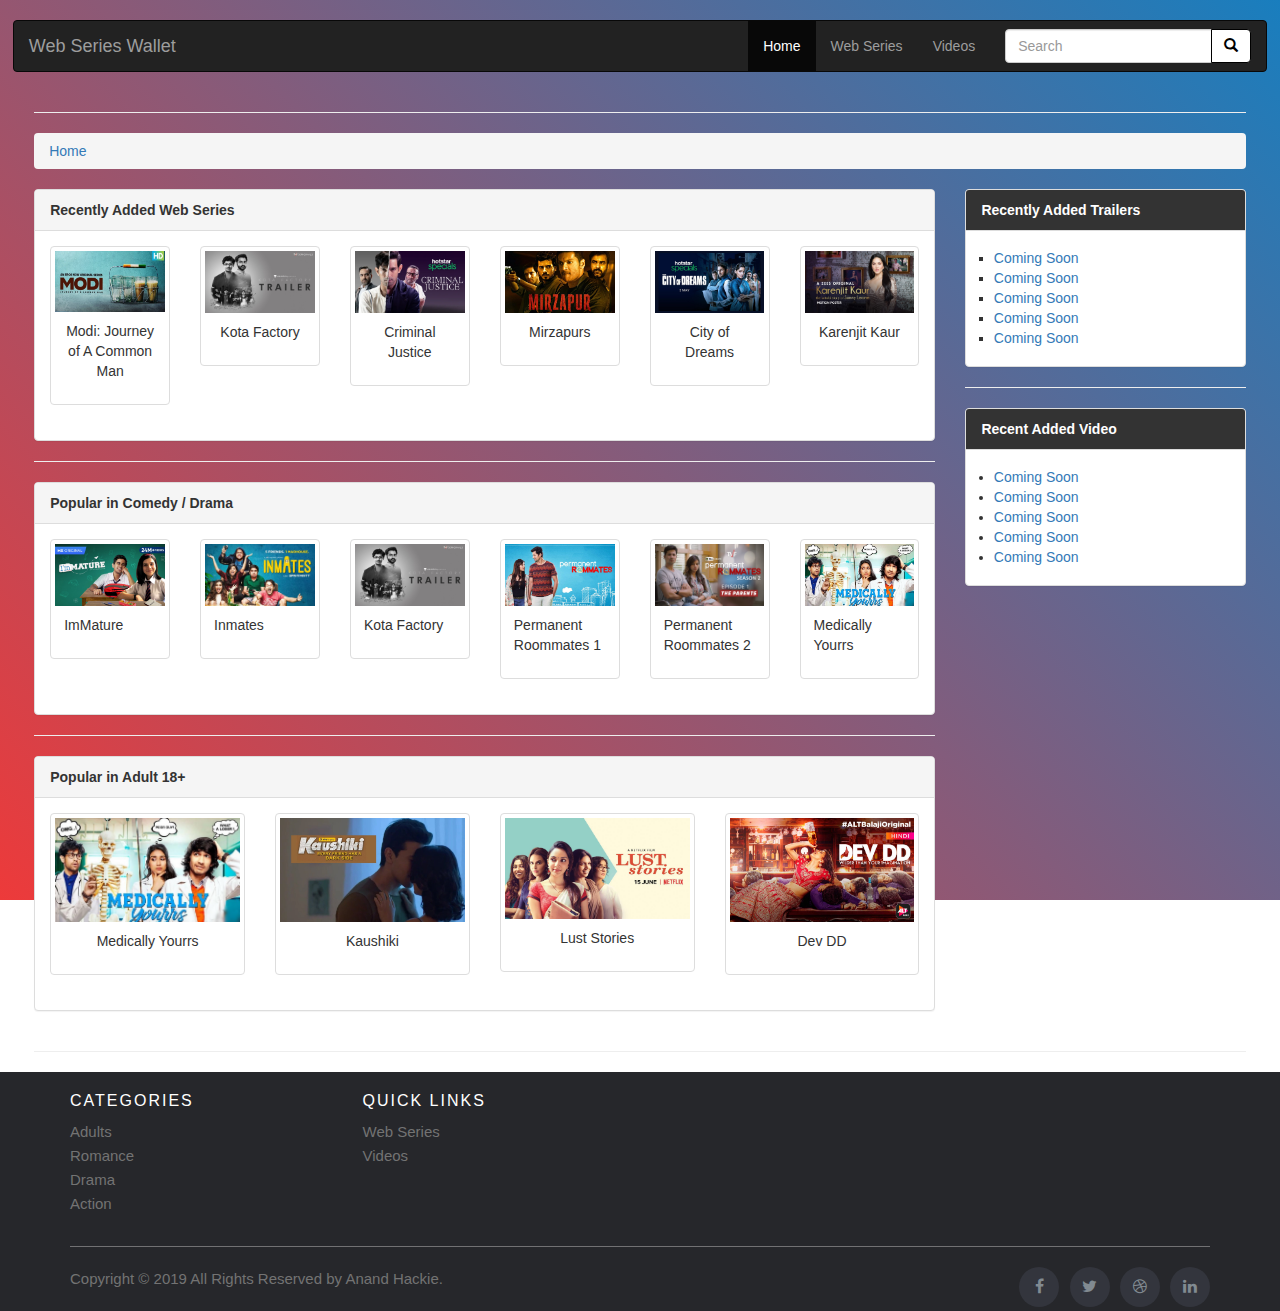
<file: index.html>
<!DOCTYPE html>
<html lang="en">

<head>
    <meta charset="utf-8">
    <meta name="viewport" content="width=device-width, initial-scale=1">
    <meta name="google-translate-customization" content="9f841e7780177523-3214ceb76f765f38-gc38c6fe6f9d06436-c">
    </meta>

    <title>Web Series Wallet</title>
    <!--LINK CSS-->
    <link rel="stylesheet" type="text/css" href="./style/style.css" />
    <!--LINK JQUERY-->
    <script type="text/javascript" src="./script/script.js"></script>
    <link rel="stylesheet" href="https://maxcdn.bootstrapcdn.com/font-awesome/4.5.0/css/font-awesome.min.css">
    <link href="https://fonts.googleapis.com/css?family=Merriweather:400,900,900i" rel="stylesheet">
    <link rel="stylesheet" href="https://maxcdn.bootstrapcdn.com/bootstrap/3.3.7/css/bootstrap.min.css">
    <script src="https://ajax.googleapis.com/ajax/libs/jquery/1.12.4/jquery.min.js"></script>
    <script src="https://maxcdn.bootstrapcdn.com/bootstrap/3.3.7/js/bootstrap.min.js"></script>
    <link rel="stylesheet" href="https://cdnjs.cloudflare.com/ajax/libs/font-awesome/4.7.0/css/font-awesome.min.css">

    <style>
        body {
            background: linear-gradient(45deg, #ed3a3a, #197ebe);
            margin: 0;
            height: 100%;
            margin: 0;
            background-repeat: no-repeat;
            background-attachment: fixed;
        }
        
        .navbar {
            margin-top: 20px;
        }
        
        .demo-content {
            padding: 15px;
            font-size: 18px;
            background: #dbdfe5;
            margin-bottom: 10px;
        }
        
        .demo-content.bg-alt {
            background: #abb1b8;
        }
        
        .btn {
            border: 1px solid black;
            background-color: white;
            color: black;
            cursor: pointer;
        }
        
        .info {
            border-color: #2196F3;
            color: dodgerblue
        }
        
        .info:hover {
            background: #2196F3;
            color: white;
        }
        
        .dropdown:hover .dropdown-menu {
            display: block;
        }
        
        < !-- -------------------------------------------------------- -->.navbar-collapse li:hover {
            background-color: black;
            color: black;
        }
        
        sidemenu:hover {
            color: black;
            background: #ddd;
        }
    </style>
    <script>
    </script>
</head>

<body>
    <a href="#" id="scroll" style="display: none;"><span></span></a>
    <nav class="navbar navbar-inverse" style="width:98%">
        <!-- Brand and toggle get grouped for better mobile display -->
        <div class="navbar-header">
            <button type="button" data-target="#navbarCollapse" data-toggle="collapse" class="navbar-toggle">
				<span class="icon-bar"></span>
				<span class="icon-bar"></span>
				<span class="icon-bar"></span>
			</button>
            <a href="index.html" class="navbar-brand">Web Series Wallet</a>
        </div>
        <div id="navbarCollapse" class="collapse navbar-collapse">
            <ul class="nav navbar-nav" style="float: right;">
                <li class="active"><a href="index.html">Home</a></li>
                <!-- <li class="dropdown">
          <a data-toggle="dropdown" class="dropdown-toggle" href="#">Movies <b class="caret"></b></a>
          <ul class="dropdown-menu">
            <li><a href="bollywood.html">Bollywood</a></li>
            <li><a href="hollywood.html">Hollywood</a></li>
            <li><a href="south.html">South</a></li>
            <li class="divider"></li>
            <li><a href="#">Short Films</a></li>
          </ul>
        </li> -->
                <li><a href="Web-Series.html">Web Series</a></li>
                <li><a href="videos.html">Videos</a></li>

                <form class="navbar-form navbar-right">
                    <div class="input-group">
                        <input type="text" class="form-control" id="tags" placeholder="Search">
                        <span class="input-group-btn">
							<button type="button" onclick="disableSearch();" id="mySearch" class="btn btn-info"><span
									class="glyphicon glyphicon-search"></span></button>
                        </span>
                    </div>
                </form>
            </ul>
        </div>
    </nav>

    <!-- <div class="icon-bar" style="position: fixed;top: 23%;">
  <a href="#" class="facebook"><i class="fa fa-facebook"></i></a>
  <a href="#" class="twitter"><i class="fa fa-twitter"></i></a>
  <a href="#" class="google"><i class="fa fa-instagram"></i></a>
  <a href="https://youtube.com/c/anandhackie" class="youtube"><i class="fa fa-youtube"></i></a>
</div> -->
    <div class="container" style="width:97%">

        <hr>
        <ul class="breadcrumb">
            <li class="active"><a href="index.html">Home</a></li>
        </ul>

        <div class="row">

            <div class="col-sm-9">
                <!--         <div class="demo-content bg-alt">
			<Strong>Recently Added Movies</strong>
        </div> -->


                <div class="panel panel-default">
                    <div class="panel-heading" style="cursor: pointer;">
                        <Strong>Recently Added Web Series</strong>
                    </div>
                    <div class="panel-body">
                        <div class="row" style="text-align: center">
                            <div class="col-sm-2">
                                <div class="thumbnail">
                                    <a href="./images/Modi-Journey-Of-A-Common-Man.jpg" target="_blank">
                                        <img src="./images/Modi-Journey-Of-A-Common-Man.jpg" alt="Modi: Journey of A Common Man">
                                        <div class="caption">
                                            <p>Modi: Journey of A Common Man</p>
                                        </div>
                                    </a>
                                </div>
                            </div>
                            <div class="col-sm-2">
                                <div class="thumbnail">
                                    <a href="./images/Kota Factory.jpg" target="_blank">
                                        <img src="./images/Kota Factory.jpg" alt="KOTA FACTOR">
                                        <div class="caption">
                                            <p>Kota Factory</p>
                                        </div>
                                    </a>
                                </div>
                            </div>
                            <div class="col-sm-2">
                                <div class="thumbnail">
                                    <a href="./images/Criminal Justice.webp" target="_blank">
                                        <img src="./images/Criminal Justice.webp" alt="Criminal Justice">
                                        <div class="caption">
                                            <p>Criminal Justice</p>
                                        </div>
                                    </a>
                                </div>
                            </div>
                            <div class="col-sm-2">
                                <div class="thumbnail">
                                    <a href="./images/mirzapur.jpeg" target="_blank">
                                        <img src="./images/mirzapur.jpeg" alt="Mirzapurs">
                                        <div class="caption">
                                            <p>Mirzapurs</p>
                                        </div>
                                    </a>
                                </div>
                            </div>
                            <div class="col-sm-2">
                                <div class="thumbnail">
                                    <a href="./images/city of dreams.jpg" target="_blank">
                                        <img src="./images/city of dreams.jpg" alt="City of Dreams">
                                        <div class="caption">
                                            <p>City of Dreams</p>
                                        </div>
                                    </a>
                                </div>
                            </div>
                            <div class="col-sm-2">
                                <div class="thumbnail">
                                    <a href="./images/karenjit.jpg" target="_blank">
                                        <img src="./images/karenjit.jpg" alt="Karenjit Kaur">
                                        <div class="caption">
                                            <p>Karenjit Kaur</p>
                                        </div>
                                    </a>
                                </div>
                            </div>
                            <!-- <a href="#" style="float:right;margin-right:15px;">More </a> -->
                        </div>
                    </div>
                </div>

                <hr>

                <div class="panel panel-default">
                    <div class="panel-heading" style="cursor: pointer;">
                        <Strong>Popular in
							Comedy&nbsp;<span>/</span>&nbsp;Drama&nbsp;</strong>
                    </div>
                    <div class="panel-body">
                        <div class="row">
                            <div class="col-sm-2">
                                <div class="thumbnail">
                                    <a href="./images/ImMature.jpg" target="_blank">
                                        <img src="./images/ImMature.jpg" alt="ImMature">
                                        <div class="caption">
                                            <p>ImMature</p>
                                        </div>
                                    </a>
                                </div>
                            </div>
                            <div class="col-sm-2">
                                <div class="thumbnail">
                                    <a href="./images/inmates.jpg" target="_blank">
                                        <img src="./images/inmates.jpg" alt="Inmates">
                                        <div class="caption">
                                            <p>Inmates</p>
                                        </div>
                                    </a>
                                </div>
                            </div>
                            <div class="col-sm-2">
                                <div class="thumbnail">
                                    <a href="./images/Kota Factory.jpg" target="_blank">
                                        <img src="./images/Kota Factory.jpg" alt="KOTA FACTOR">
                                        <div class="caption">
                                            <p>Kota Factory</p>
                                        </div>
                                    </a>
                                </div>
                            </div>
                            <div class="col-sm-2">
                                <div class="thumbnail">
                                    <a href="./images/permanent roomates season 1.jpg" target="_blank">
                                        <img src="./images/permanent roomates season 1.jpg" alt="Permanent Roommates 1">
                                        <div class="caption">
                                            <p>Permanent Roommates 1</p>
                                        </div>
                                    </a>
                                </div>
                            </div>
                            <div class="col-sm-2">
                                <div class="thumbnail">
                                    <a href="./images/Maaya.jpg" target="_blank">
                                        <img src="./images/permanent roomates season 2.jpg" alt="Permanent Roommates 2">
                                        <div class="caption">
                                            <p>Permanent Roommates 2</p>
                                        </div>
                                    </a>
                                </div>
                            </div>
                            <div class="col-sm-2">
                                <div class="thumbnail">
                                    <a href="./images/medicallyYours.jpeg" target="_blank">
                                        <img src="./images/medicallyYours.jpeg" alt="Medically Yourrs">
                                        <div class="caption">
                                            <p>Medically Yourrs</p>
                                        </div>
                                    </a>
                                </div>
                            </div>

                            <!-- <br>
							<a href="#" style="float:right;margin-right:15px;">More </a> -->
                        </div>
                    </div>
                </div>
                <hr>
                <div class="panel panel-default">
                    <div class="panel-heading">
                        <Strong>Popular in Adult 18+</strong>
                    </div>
                    <div class="panel-body">
                        <div class="row" style="text-align: center">
                            <div class="col-sm-3">
                                <div class="thumbnail">
                                    <a href="./images/medicallyYours.jpeg" target="_blank">
                                        <img src="./images/medicallyYours.jpeg" alt="Medically Yourrs">
                                        <div class="caption">
                                            <p>Medically Yourrs</p>
                                        </div>
                                    </a>
                                </div>
                            </div>
                            <div class="col-sm-3">
                                <div class="thumbnail">
                                    <a href="./images/kaushiki-2.jpg" target="_blank">
                                        <img src="./images/kaushiki-2.jpg" alt="kaushiki">
                                        <div class="caption">
                                            <p>Kaushiki</p>
                                        </div>
                                    </a>
                                </div>
                            </div>

                            <div class="col-sm-3">
                                <div class="thumbnail">
                                    <a href="./images/Lust-stories1.jpg" target="_blank">
                                        <img src="./images/Lust-stories1.jpg" alt="Lust Stories">
                                        <div class="caption">
                                            <p>Lust Stories</p>
                                        </div>
                                    </a>
                                </div>
                            </div>
                            <div class="col-sm-3">
                                <div class="thumbnail">
                                    <a href="./images/Dev DD.jpg" target="_blank">
                                        <img src="./images/Dev DD.jpg" alt="Dev DD">
                                        <div class="caption">
                                            <p>Dev DD</p>
                                        </div>
                                    </a>
                                </div>
                            </div>
                            <!-- 
							<br>
							<a href="#" style="float:right;margin-right:15px;">More </a> -->
                        </div>
                    </div>
                </div>


                <!-- 		<div class="demo-content bg-alt">
			<Strong>Popular in Romance</strong>
        </div>
		<div class="demo-content bg-alt">
			<Strong>Anime</strong>
		</div> -->
            </div>
            <!-- End of Col-sm-9 -->

            <div class="col-sm-3">

                <div class="panel panel-default">
                    <div class="panel-heading" style="background: #333;color: white; cursor: pointer;">
                        <Strong>Recently Added
							Trailers</strong>
                    </div>
                    <div class="panel-body">
                        <ul class="" style="margin:1% 1% 1% 5%; list-style-type:square;">
                            <!-- list-style-type:square; -->
                            <li><a href="#">Coming Soon </a></li>
                            <li><a href="#">Coming Soon </a></li>
                            <li><a href="#">Coming Soon </a></li>
                            <li><a href="#">Coming Soon </a></li>
                            <li><a href="#">Coming Soon </a></li>
                            <!-- <a href="#" style="float:right">More </a>
							<br> -->
                        </ul>
                    </div>

                </div>
                <hr>
                <div class="panel panel-default">
                    <div class="panel-heading sidemenu" style="background: #333;color: white; cursor: pointer;">
                        <Strong>Recent
							Added Video</strong>
                    </div>
                    <div class="panel-body">
                        <ul class="" style="margin:1% 1% 1% 5%">
                            <li><a href="#">Coming Soon </a></li>
                            <li><a href="#">Coming Soon </a></li>
                            <li><a href="#">Coming Soon </a></li>
                            <li><a href="#">Coming Soon </a></li>
                            <li><a href="#">Coming Soon </a></li>
                            <!-- <a href="#" style="float:right">More </a>
							<br> -->
                        </ul>
                    </div>
                </div>
            </div>
        </div>
        <!-- End Of ROW -->
        <hr>

    </div>


    <!-- Site footer -->
    <footer class="site-footer">
        <div class="container">
            <div class="row">
                <div class="col-xs-6 col-md-3">
                    <h6>Categories</h6>
                    <ul class="footer-links">
                        <li><a href="">Adults</a></li>
                        <li><a href="">Romance</a></li>
                        <li><a href="">Drama</a></li>
                        <li><a href="">Action</a></li>

                    </ul>
                </div>

                <div class="col-xs-6 col-md-3">
                    <h6>Quick Links</h6>
                    <ul class="footer-links">
                        <li><a href="./Web-Series.html">Web Series</a></li>
                        <li><a href="./videos.html">Videos</a></li>
                    </ul>
                </div>
            </div>
            <hr>
        </div>
        <div class="container">
            <div class="row">
                <div class="col-md-8 col-sm-6 col-xs-12">
                    <p class="copyright-text">Copyright &copy; 2019 All Rights Reserved by
                        <a href="#">Anand Hackie</a>.
                    </p>
                </div>

                <div class="col-md-4 col-sm-6 col-xs-12">
                    <ul class="social-icons">
                        <li><a class="facebook" href="#"><i class="fa fa-facebook"></i></a></li>
                        <li><a class="twitter" href="#"><i class="fa fa-twitter"></i></a></li>
                        <li><a class="dribbble" href="#"><i class="fa fa-dribbble"></i></a></li>
                        <li><a class="linkedin" href="#"><i class="fa fa-linkedin"></i></a></li>
                    </ul>
                </div>
            </div>
        </div>
    </footer>


</body>

</html>
</file>
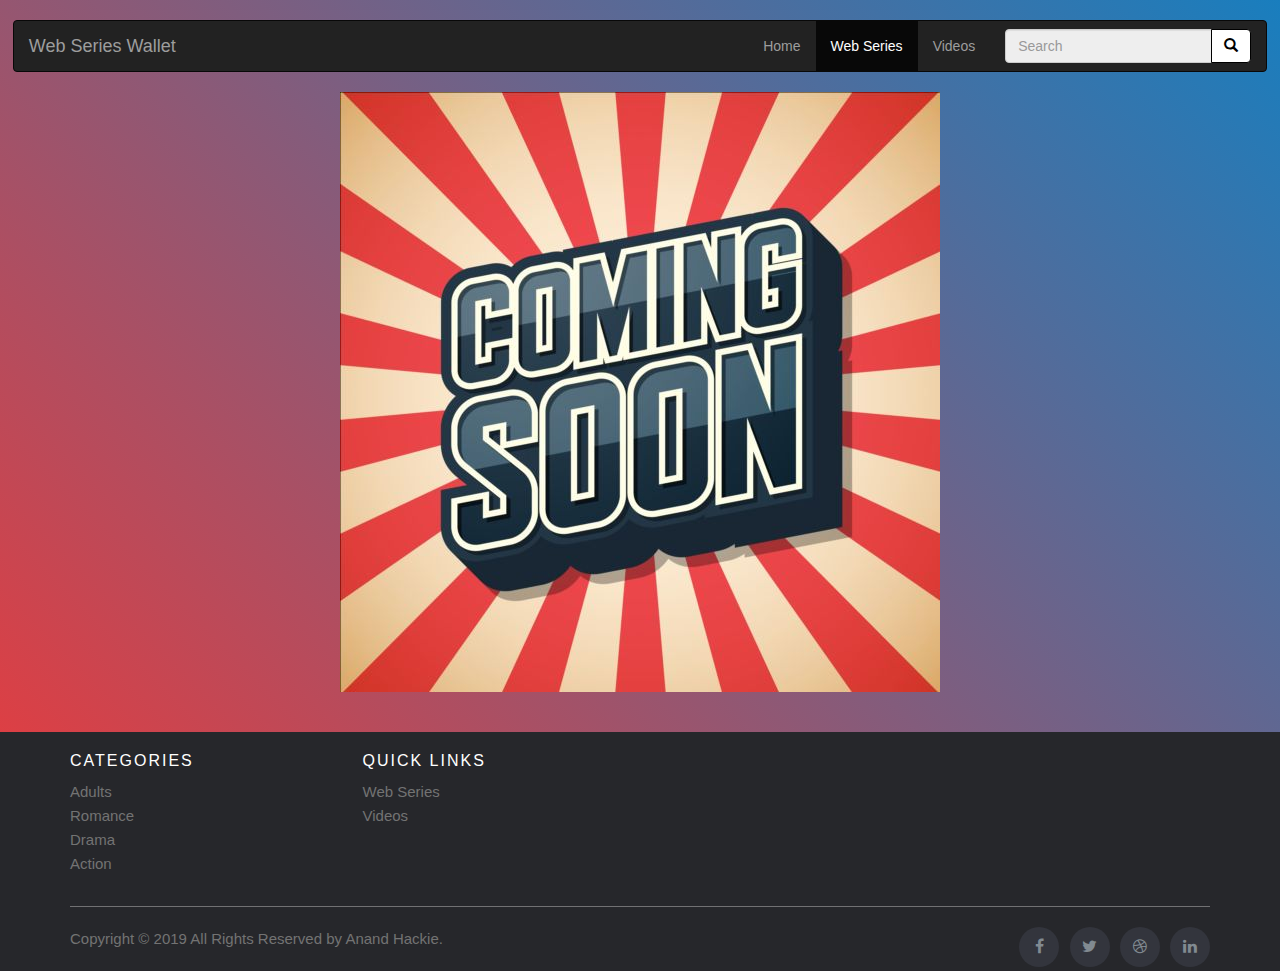
<file: videos.html>
<!DOCTYPE html>
<html lang="en">

<head>
  <meta charset="utf-8">
  <meta name="viewport" content="width=device-width, initial-scale=1">
  <meta name="google-translate-customization" content="9f841e7780177523-3214ceb76f765f38-gc38c6fe6f9d06436-c">
  </meta>

  <title>Web Series Wallet</title>
  <!--LINK CSS-->
  <link rel="stylesheet" type="text/css" href="./style/style.css" />
  <!--LINK JQUERY-->
  <script type="text/javascript" src="./script/script.js"></script>
  <link rel="stylesheet" href="https://maxcdn.bootstrapcdn.com/font-awesome/4.5.0/css/font-awesome.min.css">
  <link href="https://fonts.googleapis.com/css?family=Merriweather:400,900,900i" rel="stylesheet">
  <link rel="stylesheet" href="https://maxcdn.bootstrapcdn.com/bootstrap/3.3.7/css/bootstrap.min.css">
  <script src="https://ajax.googleapis.com/ajax/libs/jquery/1.12.4/jquery.min.js"></script>
  <script src="https://maxcdn.bootstrapcdn.com/bootstrap/3.3.7/js/bootstrap.min.js"></script>
  <link rel="stylesheet" href="https://cdnjs.cloudflare.com/ajax/libs/font-awesome/4.7.0/css/font-awesome.min.css">

  <style>
    body {
      background: linear-gradient(45deg, #ed3a3a, #197ebe);
      margin: 0;
      height: 100%;
      margin: 0;
      background-repeat: no-repeat;
      background-attachment: fixed;
    }

    .navbar {
      margin-top: 20px;
    }

    .demo-content {
      padding: 15px;
      font-size: 18px;
      background: #dbdfe5;
      margin-bottom: 10px;
    }

    .demo-content.bg-alt {
      background: #abb1b8;
    }

    .btn {
      border: 1px solid black;
      background-color: white;
      color: black;

      cursor: pointer;
    }

    .info {
      border-color: #2196F3;
      color: dodgerblue
    }

    .info:hover {
      background: #2196F3;
      color: white;
    }

    .col-sm-2 {
      width: 33%;
    }

    .dropdown:hover .dropdown-menu {
      display: block;
    }

   /* ---------------------------------------------------------- */


  </style>
  <script>


  </script>
</head>

<body>
  <a href="#" id="scroll" style="display: none;"><span></span></a>
  <nav class="navbar navbar-inverse" style="width:98%">
    <!-- Brand and toggle get grouped for better mobile display -->
    <div class="navbar-header">
      <button type="button" data-target="#navbarCollapse" data-toggle="collapse" class="navbar-toggle">
        <span class="icon-bar"></span>
        <span class="icon-bar"></span>
        <span class="icon-bar"></span>
      </button>
      <a href="index.html" class="navbar-brand">Web Series Wallet</a>
    </div>
    <div id="navbarCollapse" class="collapse navbar-collapse">
      <ul class="nav navbar-nav" style="float: right;">
        <li><a href="index.html">Home</a></li>
        <li class="active"><a href="Web-Series.html">Web Series</a></li>
        <li><a href="videos.html">Videos</a></li>
        <form class="navbar-form navbar-right">
          <div class="input-group">
            <input type="text" class="form-control" placeholder="Search" disabled>
            <span class="input-group-btn">
              <button type="button" id="mySearch" onclick="disableSearch();" class="btn btn-info"><span
                  class="glyphicon glyphicon-search"></span></button>
            </span>
          </div>
        </form>
      </ul>
    </div>
  </nav>


  <div class="container" style="width:97%">
    <div class="row">
      <div class="col-md-12">
        <center>
          <img src="./Coming-soon-comic-speech-bubble-vector1.jpg" alt="Coming Soon">
        </center>

      </div>
    </div>
  </div>
<br><br>
	<!-- Site footer -->
	<footer class="site-footer">
		<div class="container">
			<div class="row">
				<div class="col-xs-6 col-md-3">
					<h6>Categories</h6>
					<ul class="footer-links">
						<li><a href="">Adults</a></li>
						<li><a href="">Romance</a></li>
						<li><a href="">Drama</a></li>
						<li><a href="">Action</a></li>

					</ul>
				</div>

				<div class="col-xs-6 col-md-3">
					<h6>Quick Links</h6>
					<ul class="footer-links">
						<li><a href="./Web-Series.html">Web Series</a></li>
						<li><a href="./videos.html">Videos</a></li>
					</ul>
				</div>
			</div>
			<hr>
		</div>
		<div class="container">
			<div class="row">
				<div class="col-md-8 col-sm-6 col-xs-12">
					<p class="copyright-text">Copyright &copy; 2019 All Rights Reserved by
						<a href="#">Anand Hackie</a>.
					</p>
				</div>

				<div class="col-md-4 col-sm-6 col-xs-12">
					<ul class="social-icons">
						<li><a class="facebook" href="#"><i class="fa fa-facebook"></i></a></li>
						<li><a class="twitter" href="#"><i class="fa fa-twitter"></i></a></li>
						<li><a class="dribbble" href="#"><i class="fa fa-dribbble"></i></a></li>
						<li><a class="linkedin" href="#"><i class="fa fa-linkedin"></i></a></li>
					</ul>
				</div>
			</div>
		</div>
	</footer>

</body>

</html>
</file>
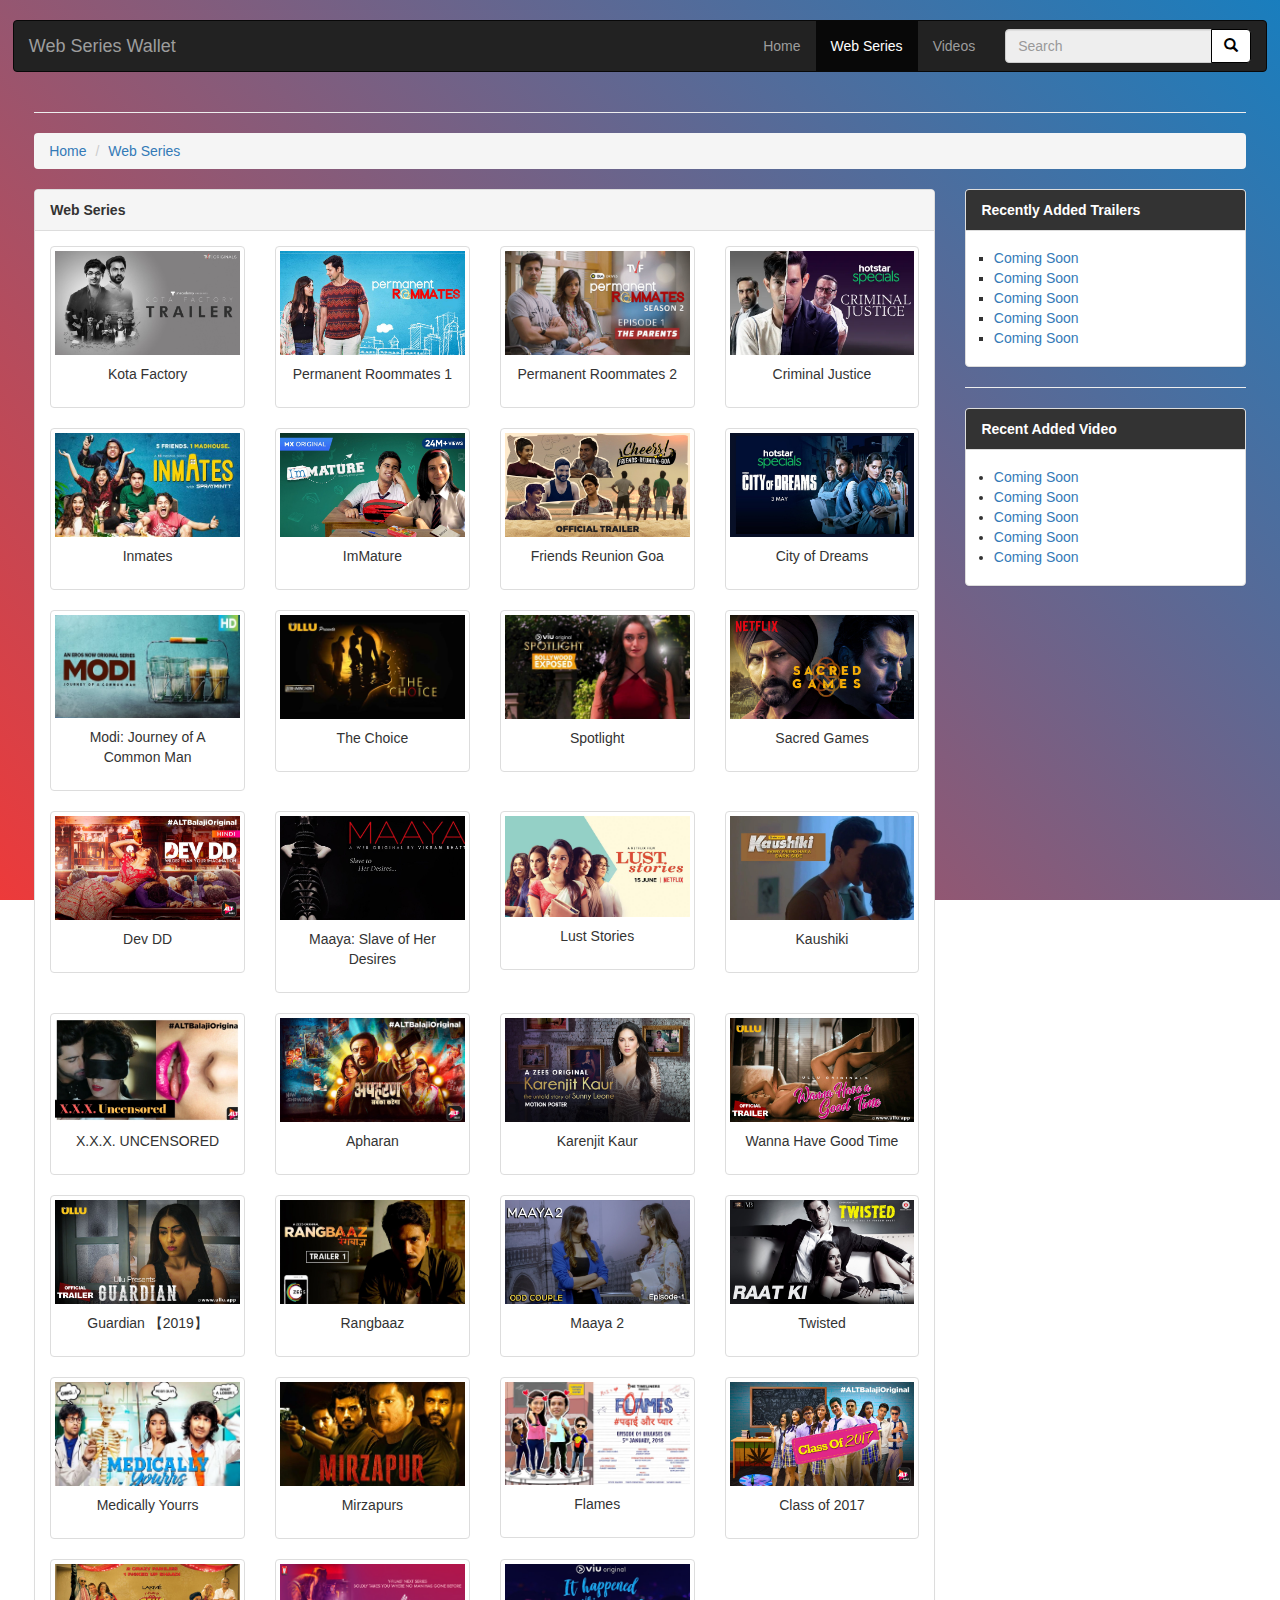
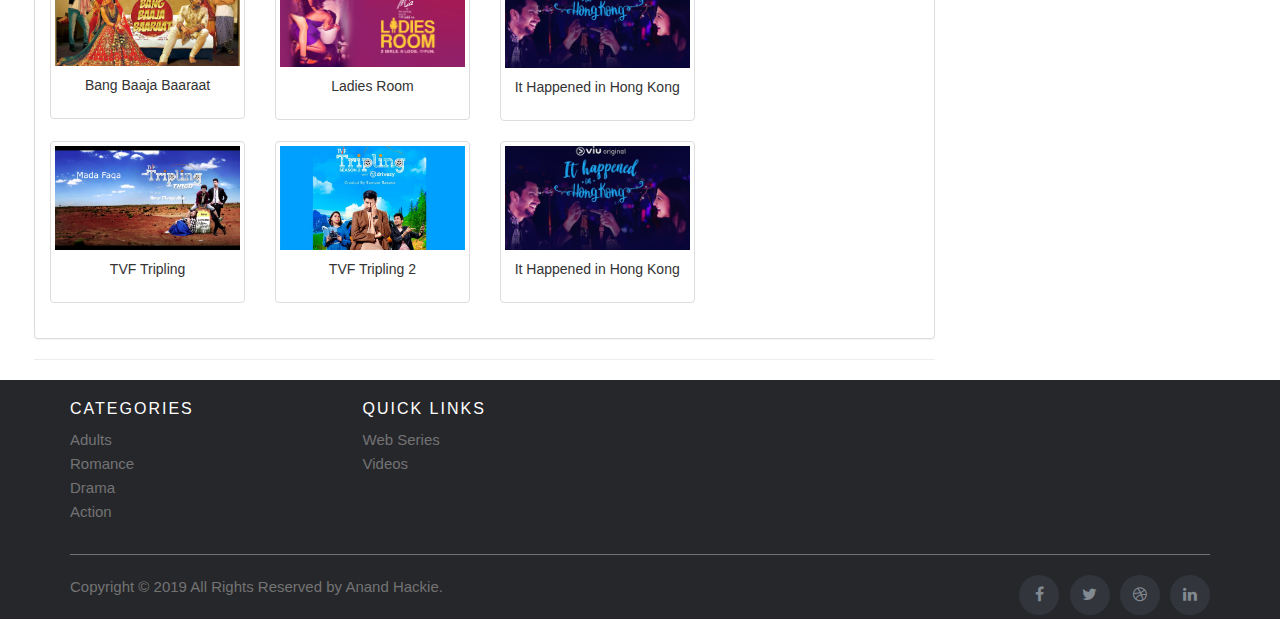
<file: Web-Series.html>
<!DOCTYPE html>
<html lang="en">

<head>
	<meta charset="utf-8">
	<meta name="viewport" content="width=device-width, initial-scale=1">
	<meta name="google-translate-customization" content="9f841e7780177523-3214ceb76f765f38-gc38c6fe6f9d06436-c">
	</meta>

	<title>Web Series Wallet</title>
	<!--LINK CSS-->
	<link rel="stylesheet" type="text/css" href="./style/style.css" />
	<!--LINK JQUERY-->
	<script type="text/javascript" src="./script/script.js"></script>
	<link rel="stylesheet" href="https://maxcdn.bootstrapcdn.com/font-awesome/4.5.0/css/font-awesome.min.css">
	<link href="https://fonts.googleapis.com/css?family=Merriweather:400,900,900i" rel="stylesheet">
	<link rel="stylesheet" href="https://maxcdn.bootstrapcdn.com/bootstrap/3.3.7/css/bootstrap.min.css">
	<script src="https://ajax.googleapis.com/ajax/libs/jquery/1.12.4/jquery.min.js"></script>
	<script src="https://maxcdn.bootstrapcdn.com/bootstrap/3.3.7/js/bootstrap.min.js"></script>
	<link rel="stylesheet" href="https://cdnjs.cloudflare.com/ajax/libs/font-awesome/4.7.0/css/font-awesome.min.css">

	<style>
		body {
			background: linear-gradient(45deg, #ed3a3a, #197ebe);
			margin: 0;
			height: 100%;
			margin: 0;
			background-repeat: no-repeat;
			background-attachment: fixed;
		}

		.navbar {
			margin-top: 20px;
		}

		.demo-content {
			padding: 15px;
			font-size: 18px;
			background: #dbdfe5;
			margin-bottom: 10px;
		}

		.demo-content.bg-alt {
			background: #abb1b8;
		}

		.btn {
			border: 1px solid black;
			background-color: white;
			color: black;

			cursor: pointer;
		}

		.info {
			border-color: #2196F3;
			color: dodgerblue
		}

		.info:hover {
			background: #2196F3;
			color: white;
		}

		.dropdown:hover .dropdown-menu {
			display: block;
		}

		.col-sm-2 {
			width: 33%;
		}

		/* ---------------------------------------------------------- */
	</style>
	<script>
	</script>
</head>

<body>
	<a href="#" id="scroll" style="display: none;"><span></span></a>
	<nav class="navbar navbar-inverse" style="width:98%">
		<!-- Brand and toggle get grouped for better mobile display -->
		<div class="navbar-header">
			<button type="button" data-target="#navbarCollapse" data-toggle="collapse" class="navbar-toggle">
				<span class="icon-bar"></span>
				<span class="icon-bar"></span>
				<span class="icon-bar"></span>
			</button>
			<a href="index.html" class="navbar-brand">Web Series Wallet</a>
		</div>
		<div id="navbarCollapse" class="collapse navbar-collapse">
			<ul class="nav navbar-nav" style="float: right;">
				<li><a href="index.html">Home</a></li>
				<li class="active"><a href="Web-Series.html">Web Series</a></li>
				<li><a href="videos.html">Videos</a></li>
				<form class="navbar-form navbar-right">
					<div class="input-group">
						<input type="text" class="form-control" placeholder="Search" disabled>
						<span class="input-group-btn">
							<button type="button" id="mySearch" onclick="disableSearch();" class="btn btn-info"><span
									class="glyphicon glyphicon-search"></span></button>
						</span>
					</div>
				</form>
			</ul>
		</div>
	</nav>

	<div class="container" style="width:97%">

		<hr>
		<ul class="breadcrumb">
			<li><a href="index.html">Home</a></li>
			<li class="active"><a href="Web-Series.html">Web Series</a></li>
		</ul>

		<div class="row">

			<div class="col-sm-9">
				<div class="panel panel-default">
					<div class="panel-heading"><Strong>Web Series</strong></div>
					<div class="panel-body">

						<div class="row" style="text-align: center">
							<div class="col-sm-3">
								<div class="thumbnail">
									<a href="./images/Kota Factory.jpg" target="_blank">
										<img src="./images/Kota Factory.jpg" alt="KOTA FACTOR">
										<div class="caption">
											<p>Kota Factory</p>
										</div>
									</a>
								</div>

							</div>
							<div class="col-sm-3">
								<div class="thumbnail">
									<a href="./images/permanent roomates season 1.jpg" target="_blank">
										<img src="./images/permanent roomates season 1.jpg" alt="Permanent Roommates 1">
										<div class="caption">
											<p>Permanent Roommates 1</p>
										</div>
									</a>
								</div>

							</div>
							<div class="col-sm-3">
								<div class="thumbnail">
									<a href="./images/Maaya.jpg" target="_blank">
										<img src="./images/permanent roomates season 2.jpg" alt="Permanent Roommates 2">
										<div class="caption">
											<p>Permanent Roommates 2</p>
										</div>
									</a>
								</div>

							</div>
							<div class="col-sm-3">
								<div class="thumbnail">
									<a href="./images/Criminal Justice.webp" target="_blank">
										<img src="./images/Criminal Justice.webp" alt="Criminal Justice">
										<div class="caption">
											<p>Criminal Justice</p>
										</div>
									</a>
								</div>
							</div>
						</div>
						<div class="row" style="text-align: center">
							<div class="col-sm-3">
								<div class="thumbnail">
									<a href="./images/inmates.jpg" target="_blank">
										<img src="./images/inmates.jpg" alt="Inmates">
										<div class="caption">
											<p>Inmates</p>
										</div>
									</a>
								</div>
							</div>
							<div class="col-sm-3">
								<div class="thumbnail">
									<a href="./images/ImMature.jpg" target="_blank">
										<img src="./images/ImMature.jpg" alt="ImMature">
										<div class="caption">
											<p>ImMature</p>
										</div>
									</a>
								</div>
							</div>
							<div class="col-sm-3">
								<div class="thumbnail">
									<a href="./images/FriendsReunionGoa.jpg" target="_blank">
										<img src="./images/FriendsReunionGoa.jpg" alt="Friends Reunion Goa">
										<div class="caption">
											<p>Friends Reunion Goa</p>
										</div>
									</a>
								</div>
							</div>
							<div class="col-sm-3">
								<div class="thumbnail">
									<a href="./images/city of dreams.jpg" target="_blank">
										<img src="./images/city of dreams.jpg" alt="City of Dreams">
										<div class="caption">
											<p>City of Dreams</p>
										</div>
									</a>
								</div>
							</div>
						</div>
						<div class="row" style="text-align: center">
							<div class="col-sm-3">
								<div class="thumbnail">
									<a href="./images/Modi-Journey-Of-A-Common-Man.jpg" target="_blank">
										<img src="./images/Modi-Journey-Of-A-Common-Man.jpg"
											alt="Modi: Journey of A Common Man">
										<div class="caption">
											<p>Modi: Journey of A Common Man</p>
										</div>
									</a>
								</div>
							</div>
							<div class="col-sm-3">
								<div class="thumbnail">
									<a href="./images/the choice.jpg" target="_blank">
										<img src="./images/the choice.jpg" alt="The Choice">
										<div class="caption">
											<p>The Choice</p>
										</div>
									</a>
								</div>
							</div>
							<div class="col-sm-3">
								<div class="thumbnail">
									<a href="./images/Spotlight.jpg" target="_blank">
										<img src="./images/Spotlight.jpg" alt="Spotlight">
										<div class="caption">
											<p>Spotlight</p>
										</div>
									</a>
								</div>
							</div>
							<div class="col-sm-3">
								<div class="thumbnail">
									<a href="./images/Sacred Games.jpg" target="_blank">
										<img src="./images/Sacred Games.jpg" alt="Sacred Games">
										<div class="caption">
											<p>Sacred Games</p>
										</div>
									</a>
								</div>
							</div>
						</div>

						<div class="row" style="text-align: center">
							<div class="col-sm-3">
								<div class="thumbnail">
									<a href="./images/Dev DD.jpg" target="_blank">
										<img src="./images/Dev DD.jpg" alt="Dev DD">
										<div class="caption">
											<p>Dev DD</p>
										</div>
									</a>
								</div>
							</div>
							<div class="col-sm-3">
								<div class="thumbnail">
									<a href="./images/Maaya.jpg" target="_blank">
										<img src="./images/Maaya.jpg" alt="Maaya: Slave of Her Desires">
										<div class="caption">
											<p>Maaya: Slave of Her Desires</p>
										</div>
									</a>
								</div>
							</div>
							<div class="col-sm-3">
								<div class="thumbnail">
									<a href="./images/Lust-stories1.jpg" target="_blank">
										<img src="./images/Lust-stories1.jpg" alt="Lust Stories">
										<div class="caption">
											<p>Lust Stories</p>
										</div>
									</a>
								</div>
							</div>
							<div class="col-sm-3">
								<div class="thumbnail">
									<a href="./images/kaushiki-2.jpg" target="_blank">
										<img src="./images/kaushiki-2.jpg" alt="kaushiki">
										<div class="caption">
											<p>Kaushiki</p>
										</div>
									</a>
								</div>
							</div>
						</div>

						<div class="row" style="text-align: center">
							<div class="col-sm-3">
								<div class="thumbnail">
									<a href="./images/XXX UNCENSORED.jpg" target="_blank">
										<img src="./images/XXX UNCENSORED.jpg" alt="XXX UNCENSORED" style="width:100%">
										<div class="caption">
											<p style="margin: 0px -6px 10px;">X.X.X. UNCENSORED</p>
										</div>
									</a>
								</div>
							</div>
							<div class="col-sm-3">
								<div class="thumbnail">
									<a href="./images/aparhan-1.jpg" target="_blank">
										<img src="./images/aparhan-1.jpg" alt="Apharan">
										<div class="caption">
											<p>Apharan</p>
										</div>
									</a>
								</div>
							</div>
							<div class="col-sm-3">
								<div class="thumbnail">
									<a href="./images/karenjit.jpg" target="_blank">
										<img src="./images/karenjit.jpg" alt="Karenjit Kaur">
										<div class="caption">
											<p>Karenjit Kaur</p>
										</div>
									</a>
								</div>
							</div>
							<div class="col-sm-3">
								<div class="thumbnail">
									<a href="./images/Wanna-Have-A-Good-Time-2019.jpg" target="_blank">
										<img src="./images/Wanna-Have-A-Good-Time-2019.jpg" alt="wanna have good time"
											style="width:100%">
										<div class="caption">
											<p>Wanna Have Good Time</p>
										</div>
									</a>
								</div>
							</div>
						</div>



						<div class="row" style="text-align: center">
							<div class="col-sm-3">
								<div class="thumbnail">
									<a href="./images/Guardian-Season-2.jpg" target="_blank">
										<img src="./images/Guardian-Season-2.jpg" alt="Guardian">
										<div class="caption">
											<p>Guardian 【2019】</p>
										</div>
									</a>
								</div>
							</div>
							<div class="col-sm-3">
								<div class="thumbnail">
									<a href="./images/rangbaaz.jpg target=" _blank">
										<img src="./images/rangbaaz.jpg" alt="Rangbaaz">
										<div class="caption">
											<p>Rangbaaz</p>
										</div>
									</a>
								</div>
							</div>
							<div class="col-sm-3">
								<div class="thumbnail">
									<a href="./images/Maaya 2.jpg" target="_blank">
										<img src="./images/Maaya 2.jpg" alt="Maaya 2">
										<div class="caption">
											<p>Maaya 2</p>
										</div>
									</a>
								</div>
							</div>
							<div class="col-sm-3">
								<div class="thumbnail">
									<a href="./images/twisted.jpg" target="_blank">
										<img src="./images/twisted.jpg" alt="Twisted">
										<div class="caption">
											<p>Twisted</p>
										</div>
									</a>
								</div>
							</div>
						</div>

						<div class="row" style="text-align: center">
							<div class="col-sm-3">
								<div class="thumbnail">
									<a href="./images/medicallyYours.jpeg" target="_blank">
										<img src="./images/medicallyYours.jpeg" alt="Medically Yourrs">
										<div class="caption">
											<p>Medically Yourrs</p>
										</div>
									</a>
								</div>
							</div>
							<div class="col-sm-3">
								<div class="thumbnail">
									<a href="./images/mirzapur.jpeg" target="_blank">
										<img src="./images/mirzapur.jpeg" alt="Mirzapurs">
										<div class="caption">
											<p>Mirzapurs</p>
										</div>
									</a>
								</div>
							</div>
							<div class="col-sm-3">
								<div class="thumbnail">
									<a href="./images/flames.jpg" target="_blank">
										<img src="./images/flames.jpg" alt="Flames">
										<div class="caption">
											<p>Flames</p>
										</div>
									</a>
								</div>
							</div>
							<div class="col-sm-3">
								<div class="thumbnail">
									<a href="./images/class of 2017.jpg" target="_blank">
										<img src="./images/class of 2017.jpg" alt="Class of 2017">
										<div class="caption">
											<p>Class of 2017</p>
										</div>
									</a>
								</div>
							</div>
						</div>

						<div class="row" style="text-align: center">
							<div class="col-sm-3">
								<div class="thumbnail">
									<a href="./images/Band-Baaja-barat.jpg" s target="_blank">
										<img src="./images/Band-Baaja-barat.jpg" alt="Bang Baaja Baaraat">
										<div class="caption">
											<p>Bang Baaja Baaraat</p>
										</div>
									</a>
								</div>
							</div>
							<div class="col-sm-3">
								<div class="thumbnail">
									<a href="./images/LADIES-ROOM-PROPER-1.jpg" s target="_blank">
										<img src="./images/LADIES-ROOM-PROPER-1.jpg" alt="Ladies Room">
										<div class="caption">
											<p>Ladies Room</p>
										</div>
									</a>
								</div>
							</div>
							<div class="col-sm-3">
								<div class="thumbnail">
									<a href="./images/It-Happened-in-Hong-Kong.jpg" s target="_blank">
										<img src="./images/It-Happened-in-Hong-Kong.jpg" alt="It Happened in Hong Kong">
										<div class="caption">
											<p>It Happened in Hong Kong</p>
										</div>
									</a>
								</div>
							</div>
						</div>
						<div class="row" style="text-align: center">
								<div class="col-sm-3">
									<div class="thumbnail">
										<a href="./images/tripling1.jpg" s target="_blank">
											<img src="./images/tripling1.jpg" alt="TVF Tripling">
											<div class="caption">
												<p>TVF Tripling</p>
											</div>
										</a>
									</div>
								</div>
								<div class="col-sm-3">
									<div class="thumbnail">
										<a href="./images/tripling2.jpg" s target="_blank">
											<img src="./images/tripling2.jpg" alt="TVF Tripling 2">
											<div class="caption">
												<p>TVF Tripling 2</p>
											</div>
										</a>
									</div>
								</div>
								<div class="col-sm-3">
									<div class="thumbnail">
										<a href="./images/It-Happened-in-Hong-Kong.jpg" s target="_blank">
											<img src="./images/It-Happened-in-Hong-Kong.jpg" alt="It Happened in Hong Kong">
											<div class="caption">
												<p>It Happened in Hong Kong</p>
											</div>
										</a>
									</div>
								</div>
							</div>
					</div>
				</div>
				<hr>
			</div> <!-- End of Col-sm-9 -->

			<div class="col-sm-3">
				<div class="panel panel-default">
					<div class="panel-heading" style="background: #333;color: white; cursor: pointer;"><Strong>Recently
							Added
							Trailers</strong></div>
					<div class="panel-body">
						<ul class="" style="margin:1% 1% 1% 5%; list-style-type:square;">
							<!-- list-style-type:square; -->
							<li><a href="#">Coming Soon </a></li>
							<li><a href="#">Coming Soon </a></li>
							<li><a href="#">Coming Soon </a></li>
							<li><a href="#">Coming Soon </a></li>
							<li><a href="#">Coming Soon </a></li>
							<!-- <a href="#" style="float:right">More </a>
							<br> -->
						</ul>
					</div>

				</div>
				<hr>
				<div class="panel panel-default">
					<div class="panel-heading sidemenu" style="background: #333;color: white; cursor: pointer;">
						<Strong>Recent
							Added Video</strong></div>
					<div class="panel-body">
						<ul class="" style="margin:1% 1% 1% 5%">
							<li><a href="#">Coming Soon </a></li>
							<li><a href="#">Coming Soon </a></li>
							<li><a href="#">Coming Soon </a></li>
							<li><a href="#">Coming Soon </a></li>
							<li><a href="#">Coming Soon </a></li>
							<!-- <a href="#" style="float:right">More </a>
							<br> -->
						</ul>
					</div>
				</div>
				<!-- 		<div class="demo-content bg-alt">
			<Strong>Recent Added Video</strong>
			<ul class="" style="margin:1% 1% 1% 5%">
				<li><a href="#">Coming Soon </a></li>
				<li><a href="#">Coming Soon </a></li>
				<li><a href="#">Coming Soon </a></li>
				<li><a href="#">Coming Soon </a></li>
				<li><a href="#">Coming Soon </a></li>
				<a href="#" style="float:right" >More </a>
				<br>
			</ul>
        </div> -->
			</div>
		</div> <!-- End Of ROW -->
	</div>

	<!-- Site footer -->
	<footer class="site-footer">
		<div class="container">
			<div class="row">
				<div class="col-xs-6 col-md-3">
					<h6>Categories</h6>
					<ul class="footer-links">
						<li><a href="">Adults</a></li>
						<li><a href="">Romance</a></li>
						<li><a href="">Drama</a></li>
						<li><a href="">Action</a></li>

					</ul>
				</div>

				<div class="col-xs-6 col-md-3">
					<h6>Quick Links</h6>
					<ul class="footer-links">
						<li><a href="./Web-Series.html">Web Series</a></li>
						<li><a href="./videos.html">Videos</a></li>
					</ul>
				</div>
			</div>
			<hr>
		</div>
		<div class="container">
			<div class="row">
				<div class="col-md-8 col-sm-6 col-xs-12">
					<p class="copyright-text">Copyright &copy; 2019 All Rights Reserved by
						<a href="#">Anand Hackie</a>.
					</p>
				</div>

				<div class="col-md-4 col-sm-6 col-xs-12">
					<ul class="social-icons">
						<li><a class="facebook" href="#"><i class="fa fa-facebook"></i></a></li>
						<li><a class="twitter" href="#"><i class="fa fa-twitter"></i></a></li>
						<li><a class="dribbble" href="#"><i class="fa fa-dribbble"></i></a></li>
						<li><a class="linkedin" href="#"><i class="fa fa-linkedin"></i></a></li>
					</ul>
				</div>
			</div>
		</div>
	</footer>

</body>

</html>
</file>
<file: style/style.css>
* {
  margin: 0;
  padding: 0;
  text-decoration: none
}

header {
  position: relative;
  width: 100%;
  background: #333;
}

.logo {
  position: relative;
  z-index: 123;
  padding: 10px;
  font: 18px verdana;
  color: #6DDB07;
  float: left;
  width: 15%
}

.logo a {
  color: #6DDB07;
}

nav {
  position: relative;
  width: 980px;
  margin: 0 auto;
}

#cssmenu, #cssmenu ul, #cssmenu ul li, #cssmenu ul li a, #cssmenu #head-mobile {
  border: 0;
  list-style: none;
  line-height: 1;
  display: block;
  position: relative;
  -webkit-box-sizing: border-box;
  -moz-box-sizing: border-box;
  box-sizing: border-box
}

#cssmenu:after, #cssmenu>ul:after {
  content: ".";
  display: block;
  clear: both;
  visibility: hidden;
  line-height: 0;
  height: 0
}

#cssmenu #head-mobile {
  display: none
}

#cssmenu {
  font-family: sans-serif;
  background: #333
}

#cssmenu>ul>li {
  float: left
}

#cssmenu>ul>li>a {
  padding: 17px;
  font-size: 12px;
  letter-spacing: 1px;
  text-decoration: none;
  color: #ddd;
  font-weight: 700;
}

#cssmenu>ul>li:hover>a, #cssmenu ul li.active a {
  color: #fff
}

#cssmenu>ul>li:hover, #cssmenu ul li.active:hover, #cssmenu ul li.active, #cssmenu ul li.has-sub.active:hover {
  background: #448D00 !important;
  -webkit-transition: background .3s ease;
  -ms-transition: background .3s ease;
  transition: background .3s ease;
}

#cssmenu>ul>li.has-sub>a {
  padding-right: 30px
}

#cssmenu>ul>li.has-sub>a:after {
  position: absolute;
  top: 22px;
  right: 11px;
  width: 8px;
  height: 2px;
  display: block;
  background: #ddd;
  content: ''
}

#cssmenu>ul>li.has-sub>a:before {
  position: absolute;
  top: 19px;
  right: 14px;
  display: block;
  width: 2px;
  height: 8px;
  background: #ddd;
  content: '';
  -webkit-transition: all .25s ease;
  -ms-transition: all .25s ease;
  transition: all .25s ease
}

#cssmenu>ul>li.has-sub:hover>a:before {
  top: 23px;
  height: 0
}

#cssmenu ul ul {
  position: absolute;
  left: -9999px
}

#cssmenu ul ul li {
  height: 0;
  -webkit-transition: all .25s ease;
  -ms-transition: all .25s ease;
  background: #333;
  transition: all .25s ease
}

#cssmenu ul ul li:hover {}

#cssmenu li:hover>ul {
  left: auto
}

#cssmenu li:hover>ul>li {
  height: 35px
}

#cssmenu ul ul ul {
  margin-left: 100%;
  top: 0
}

#cssmenu ul ul li a {
  border-bottom: 1px solid rgba(150, 150, 150, 0.15);
  padding: 11px 15px;
  width: 170px;
  font-size: 12px;
  text-decoration: none;
  color: #ddd;
  font-weight: 400;
}

#cssmenu ul ul li:last-child>a, #cssmenu ul ul li.last-item>a {
  border-bottom: 0
}

#cssmenu ul ul li:hover>a, #cssmenu ul ul li a:hover {
  color: #fff
}

#cssmenu ul ul li.has-sub>a:after {
  position: absolute;
  top: 16px;
  right: 11px;
  width: 8px;
  height: 2px;
  display: block;
  background: #ddd;
  content: ''
}

#cssmenu ul ul li.has-sub>a:before {
  position: absolute;
  top: 13px;
  right: 14px;
  display: block;
  width: 2px;
  height: 8px;
  background: #ddd;
  content: '';
  -webkit-transition: all .25s ease;
  -ms-transition: all .25s ease;
  transition: all .25s ease
}

#cssmenu ul ul>li.has-sub:hover>a:before {
  top: 17px;
  height: 0
}

#cssmenu ul ul li.has-sub:hover, #cssmenu ul li.has-sub ul li.has-sub ul li:hover {
  background: #363636;
}

#cssmenu ul ul ul li.active a {
  border-left: 1px solid #333
}

#cssmenu>ul>li.has-sub>ul>li.active>a, #cssmenu>ul ul>li.has-sub>ul>li.active>a {
  border-top: 1px solid #333
}

@media screen and (max-width:1000px) {
  .logo {
    position: absolute;
    top: 0;
    left: 0;
    width: 100%;
    height: 46px;
    text-align: center;
    padding: 10px 0 0 0;
    float: none
  }

  .logo2 {
    display: none
  }

  nav {
    width: 100%;
  }

  #cssmenu {
    width: 100%
  }

  #cssmenu ul {
    width: 100%;
    display: none
  }

  #cssmenu ul li {
    width: 100%;
    border-top: 1px solid #444
  }

  #cssmenu ul li:hover {
    background: #363636;
  }

  #cssmenu ul ul li, #cssmenu li:hover>ul>li {
    height: auto
  }

  #cssmenu ul li a, #cssmenu ul ul li a {
    width: 100%;
    border-bottom: 0
  }

  #cssmenu>ul>li {
    float: none
  }

  #cssmenu ul ul li a {
    padding-left: 25px
  }

  #cssmenu ul ul li {
    background: #333 !important;
  }

  #cssmenu ul ul li:hover {
    background: #363636 !important
  }

  #cssmenu ul ul ul li a {
    padding-left: 35px
  }

  #cssmenu ul ul li a {
    color: #ddd;
    background: none
  }

  #cssmenu ul ul li:hover>a, #cssmenu ul ul li.active>a {
    color: #fff
  }

  #cssmenu ul ul, #cssmenu ul ul ul {
    position: relative;
    left: 0;
    width: 100%;
    margin: 0;
    text-align: left
  }

  #cssmenu>ul>li.has-sub>a:after, #cssmenu>ul>li.has-sub>a:before, #cssmenu ul ul>li.has-sub>a:after, #cssmenu ul ul>li.has-sub>a:before {
    display: none
  }

  #cssmenu #head-mobile {
    display: block;
    padding: 23px;
    color: #ddd;
    font-size: 12px;
    font-weight: 700
  }

  .button {
    width: 55px;
    height: 46px;
    position: absolute;
    right: 0;
    top: 0;
    cursor: pointer;
    z-index: 12399994;
  }

  .button:after {
    position: absolute;
    top: 22px;
    right: 20px;
    display: block;
    height: 4px;
    width: 20px;
    border-top: 2px solid #dddddd;
    border-bottom: 2px solid #dddddd;
    content: ''
  }

  .button:before {
    -webkit-transition: all .3s ease;
    -ms-transition: all .3s ease;
    transition: all .3s ease;
    position: absolute;
    top: 16px;
    right: 20px;
    display: block;
    height: 2px;
    width: 20px;
    background: #ddd;
    content: ''
  }

  .button.menu-opened:after {
    -webkit-transition: all .3s ease;
    -ms-transition: all .3s ease;
    transition: all .3s ease;
    top: 23px;
    border: 0;
    height: 2px;
    width: 19px;
    background: #fff;
    -webkit-transform: rotate(45deg);
    -moz-transform: rotate(45deg);
    -ms-transform: rotate(45deg);
    -o-transform: rotate(45deg);
    transform: rotate(45deg)
  }

  .button.menu-opened:before {
    top: 23px;
    background: #fff;
    width: 19px;
    -webkit-transform: rotate(-45deg);
    -moz-transform: rotate(-45deg);
    -ms-transform: rotate(-45deg);
    -o-transform: rotate(-45deg);
    transform: rotate(-45deg)
  }

  #cssmenu .submenu-button {
    position: absolute;
    z-index: 99;
    right: 0;
    top: 0;
    display: block;
    border-left: 1px solid #444;
    height: 46px;
    width: 46px;
    cursor: pointer
  }

  #cssmenu .submenu-button.submenu-opened {
    background: #262626
  }

  #cssmenu ul ul .submenu-button {
    height: 34px;
    width: 34px
  }

  #cssmenu .submenu-button:after {
    position: absolute;
    top: 22px;
    right: 19px;
    width: 8px;
    height: 2px;
    display: block;
    background: #ddd;
    content: ''
  }

  #cssmenu ul ul .submenu-button:after {
    top: 15px;
    right: 13px
  }

  #cssmenu .submenu-button.submenu-opened:after {
    background: #fff
  }

  #cssmenu .submenu-button:before {
    position: absolute;
    top: 19px;
    right: 22px;
    display: block;
    width: 2px;
    height: 8px;
    background: #ddd;
    content: ''
  }

  #cssmenu ul ul .submenu-button:before {
    top: 12px;
    right: 16px
  }

  #cssmenu .submenu-button.submenu-opened:before {
    display: none
  }

  #cssmenu ul ul ul li.active a {
    border-left: none
  }

  #cssmenu>ul>li.has-sub>ul>li.active>a, #cssmenu>ul ul>li.has-sub>ul>li.active>a {
    border-top: none
  }
}

/* ----------------------------------Social Icons Side Bar Starta--------------------------------------------------------------- */
/*
.icon-bar {
  position: fixed;
  top: 50%;
  -webkit-transform: translateY(-50%);
  -ms-transform: translateY(-50%);
  transform: translateY(-50%);
}

.icon-bar a {
  display: block;
  text-align: center;
  padding: 16px;
  transition: all 0.3s ease;
  color: white;
  font-size: 20px;
      margin-left: 5px;
	  border-radius: 0px 60px 60px 0px;
}

.icon-bar a:hover {
  background-color: #000;
}

.facebook {
  background: #3B5998;
  color: white;
  border-radius:20px 0px;
}

.twitter {
  background: #55ACEE;
  color: white;
}

.google {
  background: #dd4b39;
  color: white;
}

.linkedin {
  background: #007bb5;
  color: white;
}

.youtube {
  background: #bb0000;
  color: white;
}
.container{
margin-left:50px;
} */
.navbar-collapse li:hover {
  background-color: black;
  color: black;
}
sidemenu:hover{
color:black;
background:#ddd;

}

/* ----------------------------------Social Icons Side Bar End--------------------------------------------------------------- */
.site-footer {
  background-color: #26272b;
  padding: 15px 0 0px;
  font-size: 15px;
  line-height: 24px;
  color: #737373;
}

.site-footer hr {
  border-top-color: #bbb;
  opacity: 0.5
}

.site-footer hr.small {
  margin: 20px 0
}

.site-footer h6 {
  color: #fff;
  font-size: 16px;
  text-transform: uppercase;
  margin-top: 5px;
  letter-spacing: 2px
}

.site-footer a {
  color: #737373;
}

.site-footer a:hover {
  color: #3366cc;
  text-decoration: none;
}

.footer-links {
  padding-left: 0;
  list-style: none
}

.footer-links li {
  display: block
}

.footer-links a {
  color: #737373
}

.footer-links a:active,
.footer-links a:focus,
.footer-links a:hover {
  color: #3366cc;
  text-decoration: none;
}

.footer-links.inline li {
  display: inline-block
}

.site-footer .social-icons {
  text-align: right
}

.site-footer .social-icons a {
  width: 40px;
  height: 40px;
  line-height: 40px;
  margin-left: 6px;
  margin-right: 0;
  border-radius: 100%;
  background-color: #33353d
}

.copyright-text {
  margin: 0
}

@media (max-width:991px) {
  .site-footer [class^=col-] {
    margin-bottom: 30px
  }
}

@media (max-width:767px) {
  .site-footer {
    padding-bottom: 0
  }

  .site-footer .copyright-text,
  .site-footer .social-icons {
    text-align: center
  }
}

.social-icons {
  padding-left: 0;
  margin-bottom: 0;
  list-style: none
}

.social-icons li {
  display: inline-block;
  margin-bottom: 4px
}

.social-icons li.title {
  margin-right: 15px;
  text-transform: uppercase;
  color: #96a2b2;
  font-weight: 700;
  font-size: 13px
}

.social-icons a {
  background-color: #eceeef;
  color: #818a91;
  font-size: 16px;
  display: inline-block;
  line-height: 44px;
  width: 44px;
  height: 44px;
  text-align: center;
  margin-right: 8px;
  border-radius: 100%;
  -webkit-transition: all .2s linear;
  -o-transition: all .2s linear;
  transition: all .2s linear
}

.social-icons a:active,
.social-icons a:focus,
.social-icons a:hover {
  color: #fff;
  background-color: #29aafe
}

.social-icons.size-sm a {
  line-height: 34px;
  height: 34px;
  width: 34px;
  font-size: 14px
}

.social-icons a.facebook:hover {
  background-color: #3b5998
}

.social-icons a.twitter:hover {
  background-color: #00aced
}

.social-icons a.linkedin:hover {
  background-color: #007bb6
}

.social-icons a.dribbble:hover {
  background-color: #ea4c89
}

@media (max-width:767px) {
  .social-icons li.title {
    display: block;
    margin-right: 0;
    font-weight: 600
  }
}
</file>
